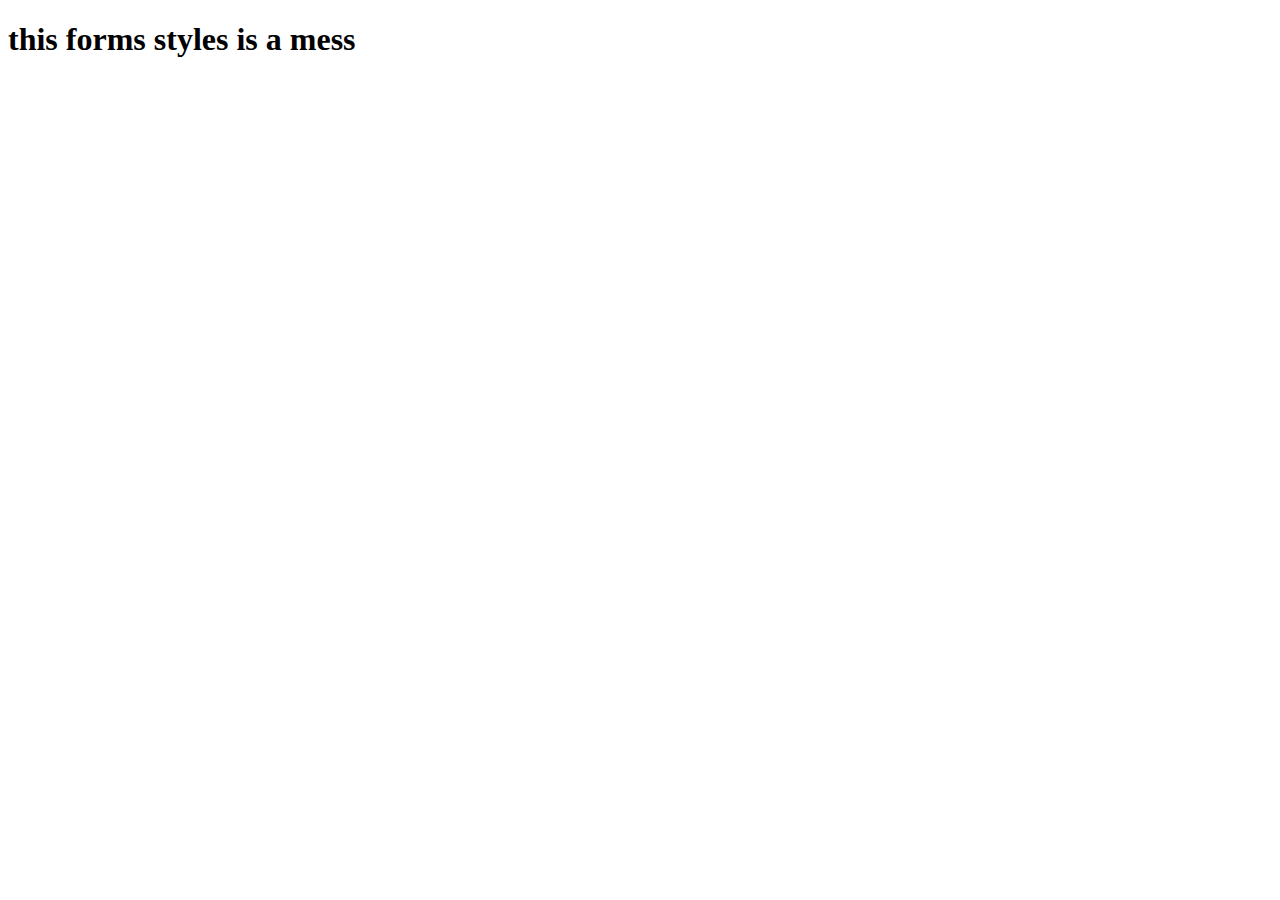
<file: client/README.html>
<!DOCTYPE html>
<html xmlns="http://www.w3.org/1999/xhtml" lang="en">
<head>
	<meta charset="utf-8"/>
</head>
<body>

<h1 id="thisformsstylesisamess">this forms styles is a mess</h1>

</body>
</html>
</file>
